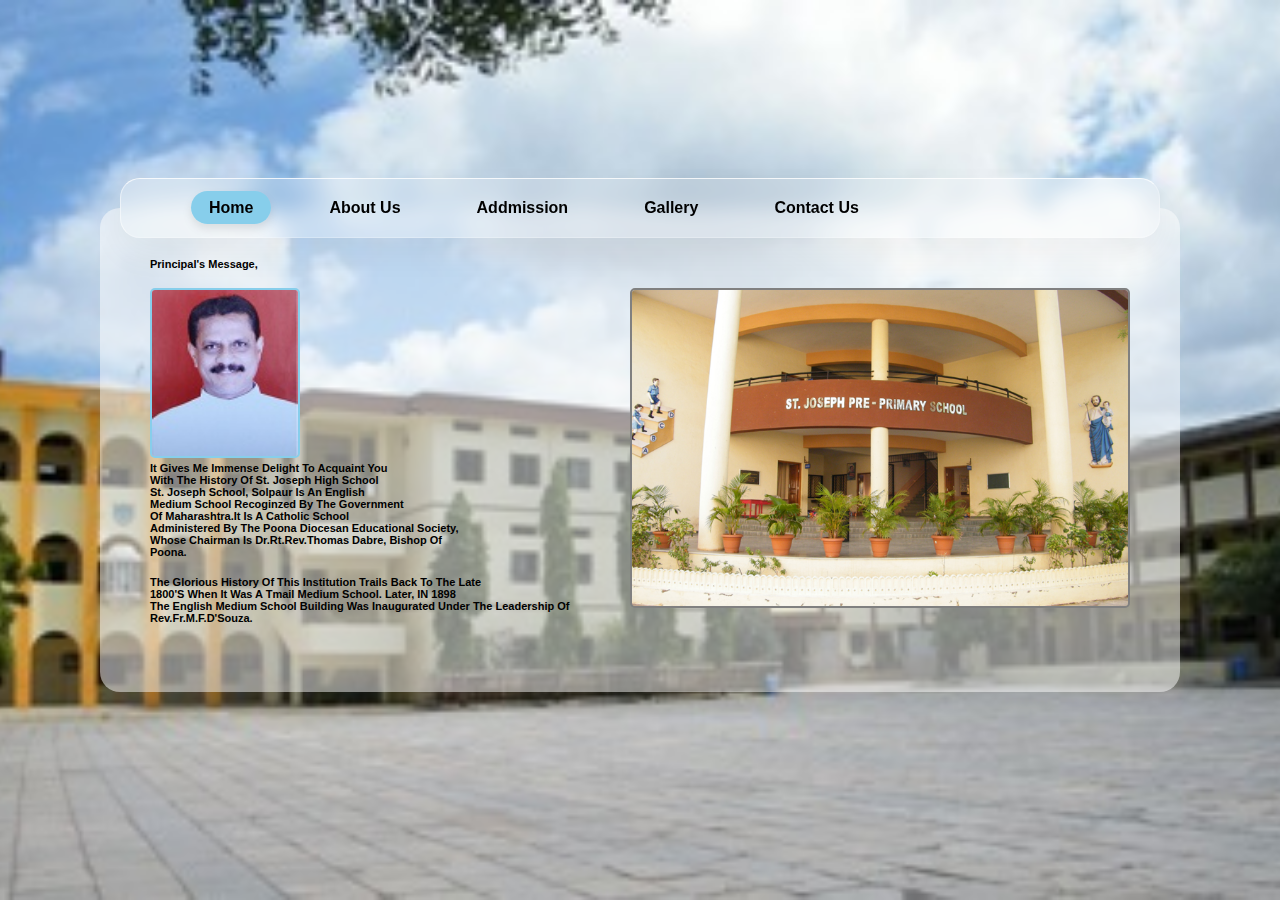
<file: index.html>
<!DOCTYPE html>
<html lang="en">
<head>
    <meta charset="UTF-8">
    <meta http-equiv="X-UA-Compatible" content="IE=edge">
    <meta name="viewport" content="width=device-width, initial-scale=1.0">
    <title>Home</title>
    <link rel="stylesheet" href="style.css">
    <link rel="stylesheet" href="https://cdnjs.cloudflare.com/ajax/libs/font-awesome/6.0.0-beta2/css/all.min.css">
</head>
<body>
   <section>
       <div class="container">
           <header>
               <ul>
                   <li><a href="index.html" class="active">Home</a></li>
                   <li><a href="About.html">About Us</a></li>
                   <li><a href="Addmission.html">Addmission</a></li>
                   <li><a href="Gallery.html">Gallery</a></li>
                   <li><a href="Contact us.html">Contact Us</a></li>
               </ul>
           </header> 
           <div class="content">
            <p>Principal's Message,</p>
            <br>
            
               <img src="img/1.jpg">
                <p>It gives me immense delight to acquaint you <br> with the history
                  of St. Joseph High School</p>
                  
                  <p>St. Joseph School, Solpaur is an English <br>
                Medium School Recoginzed by the Government<br>
                of Maharashtra.It is a Catholic School<br>
                Administered by the poona Diocesan Educational Society,<br>
                Whose Chairman is Dr.Rt.Rev.Thomas Dabre, Bishop of<br>
                Poona.</p>
                
                <br>
                <p>The Glorious history of this institution trails back to the late<br>
                1800's When it was a Tmail Medium School. Later, IN 1898<br>
                The English Medium School Building was inaugurated under the Leadership of
                Rev.Fr.M.F.D'Souza.</p>
                <br>
                

               
           </div>
           <div class="slide-img">
            <img src="img/bgimg.jpg">
        </div>
        
        </div>
   </section>
</body>
</html>
</file>
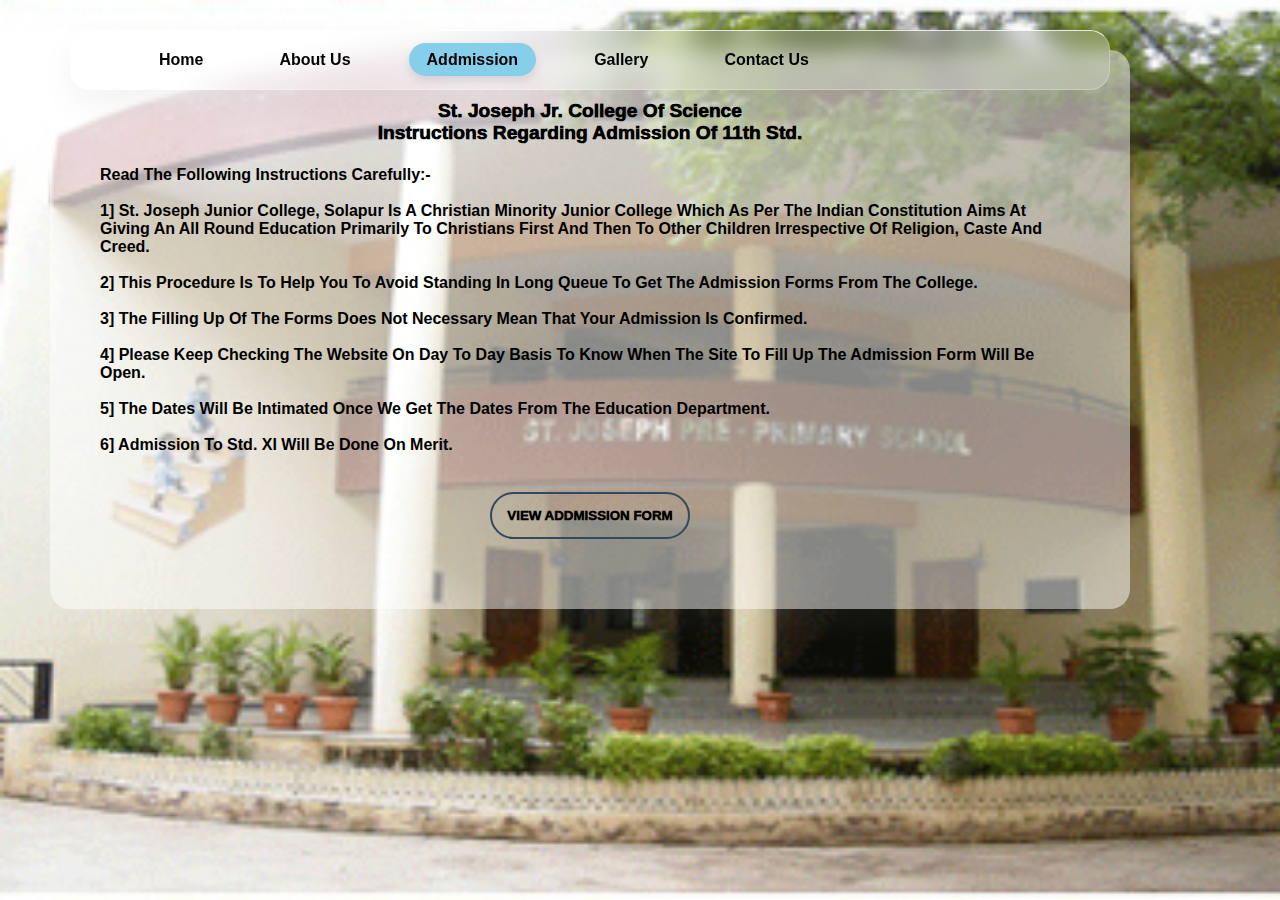
<file: Addmission.html>
<!DOCTYPE html>
<html lang="en">
<head>
    <meta charset="UTF-8">
    <meta http-equiv="X-UA-Compatible" content="IE=edge">
    <meta name="viewport" content="width=device-width, initial-scale=1.0">
    <title>ADDMISSION</title>
</head>

<style>
*
{
    margin: 0;
    padding: 0;
    box-sizing: border-box;
    font-family: 'poppins', sans-serif;
}

section
{
    display: fixed;
    justify-content: center;
    align-items: center;
    min-height: 100vh;
    background: url(img/bg4.jpg);
    background-size: cover;
    background-position: center;
    background-attachment: fixed;
    padding: 50px;
}

.container
{
    position: relative;
    width: calc(100% - 100px);
    min-height: calc(100vh - 280px);
    min-height: 300px;
    background: rgba(255, 255, 255, 0.5);
    box-shadow:  0 15px 35px rgba(255,255,255,0.05);
    border-radius: 20px;
    display: flex;
    justify-content: space-between;
    align-items: center;
    padding: 50px;
}

header
{
    position: absolute;
    top: -20px;
    right: 20px;
    left: 20px;
    padding: 20px 50px;
    display: flex;
    justify-content: space-between;
    align-items: center;
    background: rgba(255, 255, 255, 0.2);
    box-shadow: 0 15px 35px rgba(0,0,0,0.05);
    border-radius: 20px;
    backdrop-filter: blur(10px);
    border: 1px solid rgba(255, 255, 255, 0.25);
    border-top: 1px solid rgba(255, 255, 255, 0.8);
    border-left: 1px solid rgba(255, 255, 255, 0.5);
}

header ul
{
  display: flex;
}

header ul li
{
    list-style: none;
    margin: 0 20px;
}

header ul li a
{
    text-decoration: none;
    font-weight: 800;
    color: black;
    padding: 8px 18px;
    border-radius: 25px;
}

header ul li a:hover,
header ul li a.active
{
    background: skyblue;
    box-shadow: 0 5px 10px rgba(0,0,0,0.1);
}

.content 
{
    text-transform: capitalize;
    font-size: larger;
    font-weight: 950;
    text-align: center;
}

.content p
{
    font-size: medium;
    font-weight: 700;
    text-align: left;
}

.content button
{
    font-weight: bolder;
    border: 0;
    background: none;
    display: block;
    margin: 20px auto;
    text-align: center;
    border: 2px solid #34495e;
    padding: 14px 5px;
    width: 200px;
    outline: none;
    color: black;
    border-radius: 24px;
    transition: .60s;
    cursor: pointer;
}

.content button:hover
{
    background: skyblue;
}

</style>

<body>
    <section>
        <div class="container">
            <header>
                <ul>
                    <li><a href="index.html">Home</a></li>
                    <li><a href="About.html">About Us</a></li>
                    <li><a href="Addmission.html" class="active">Addmission</a></li>
                    <li><a href="Gallery.html">Gallery</a></li>
                    <li><a href="Contact Us.html">Contact Us</a></li>
                </ul>
                </header> 
                <div class="content">
                 St. Joseph Jr. College of Science<br>
                Instructions regarding admission of 11th Std.
                <br><br>
                <p>
                    Read the following instructions carefully:-<br><br>

                    1]	St. Joseph Junior College, Solapur is a Christian Minority Junior College which as per 
                    the Indian Constitution aims at giving an all round education primarily to Christians first and then to other children irrespective of religion, caste and creed.<br><br>
                    2]	This procedure is to help you to avoid standing in long queue to get the admission forms from the college.<br><br>
                    3]	The filling up of the forms does not necessary mean that your admission is confirmed.<br><br>
                    4]	Please keep checking the website on day to day basis to know when the site to fill up the admission form will be open.<br><br>
                    5]	The dates will be intimated once we get the dates from the Education Department.<br><br>
                    6]	Admission to Std. XI will be done on merit.<br><br>
                </p>
                <button>VIEW ADDMISSION FORM</button>
                </div>
            </div>
            </section>
</body>
</html>
</file>
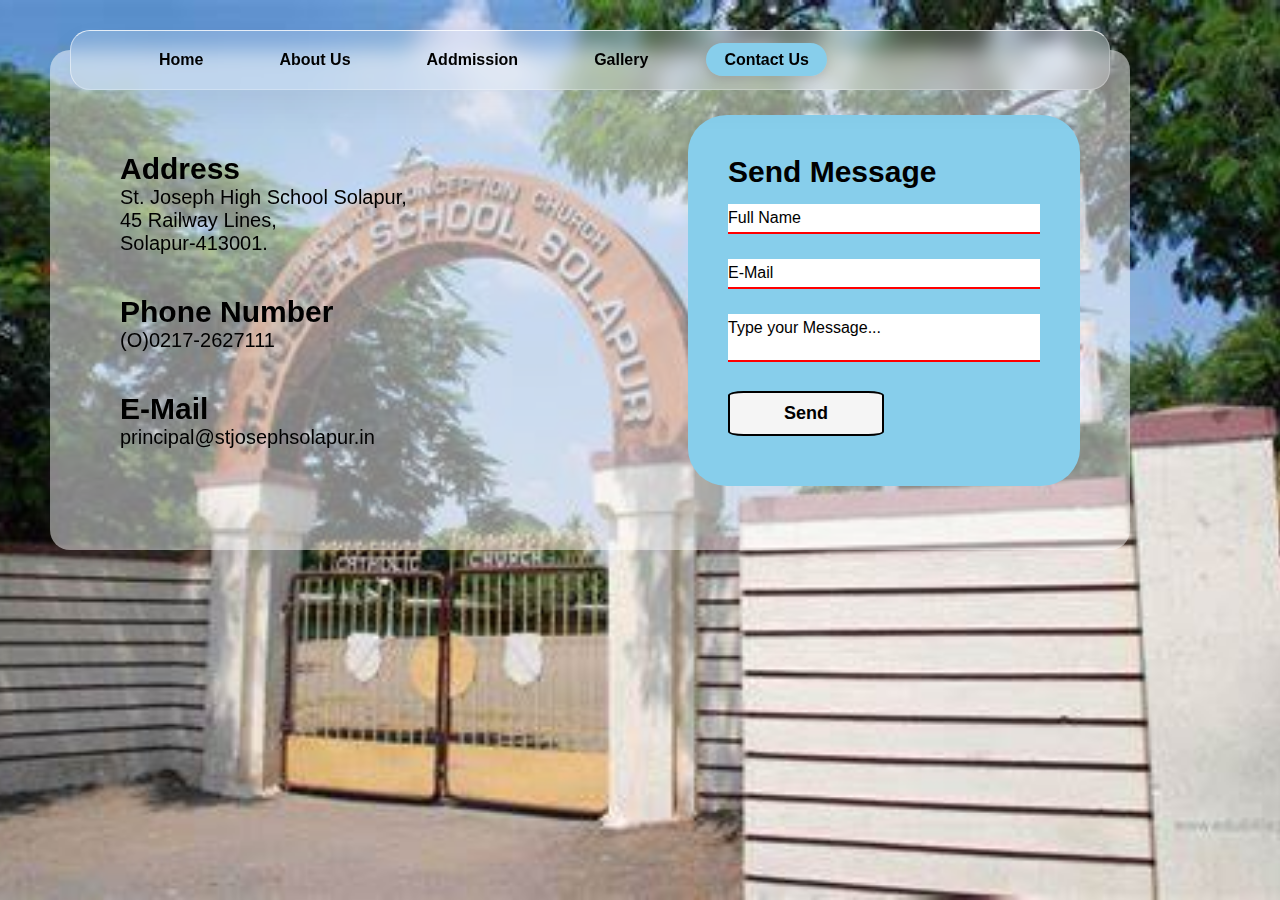
<file: Contact Us.html>
<!DOCTYPE html>
<html lang="en">
<head>
    <meta charset="UTF-8">
    <meta http-equiv="X-UA-Compatible" content="IE=edge">
    <meta name="viewport" content="width=device-width, initial-scale=1.0">
    <title>Contact Us</title>
</head>
<style>
    *
{
    margin: 0;
    padding: 0;
    box-sizing: border-box;
    font-family: 'poppins', sans-serif;
}

section
{
    display: fixed;
    justify-content: center;
    align-items: center;
    min-height: 100vh;
    background: url(img/bg6.jpg);
    background-size: cover;
    background-position: center;
    background-attachment: fixed;
    padding: 50px;
}

.container
{
    position: relative;
    width: calc(100% - 100px);
    min-height: calc(100vh - 280px);
    min-height: 500px;
    background: rgba(255, 255, 255, 0.5);
    box-shadow:  0 15px 35px rgba(255,255,255,0.05);
    border-radius: 20px;
    display: flex;
    justify-content: space-between;
    align-items: center;
    padding: 50px;
}

header
{
    position: absolute;
    top: -20px;
    right: 20px;
    left: 20px;
    padding: 20px 50px;
    display: flex;
    justify-content: space-between;
    align-items: center;
    background: rgba(255, 255, 255, 0.2);
    box-shadow: 0 15px 35px rgba(0,0,0,0.05);
    border-radius: 20px;
    backdrop-filter: blur(10px);
    border: 1px solid rgba(255, 255, 255, 0.25);
    border-top: 1px solid rgba(255, 255, 255, 0.8);
    border-left: 1px solid rgba(255, 255, 255, 0.5);
}

header ul
{
  display: flex;
}

header ul li
{
    list-style: none;
    margin: 0 20px;
}

header ul li a
{
    text-decoration: none;
    font-weight: 800;
    color: black;
    padding: 8px 18px;
    border-radius: 25px;
}

header ul li a:hover,
header ul li a.active
{
    background: skyblue;
    box-shadow: 0 5px 10px rgba(0,0,0,0.1);
}

.contactinfo .contactform
{
    max-width: 700px;
    text-align: center;
}

.contactinfo h3 
{
    font-size: 30px;
    font-weight: 800;
}

.contactinfo p
{
    font-size: 20px;
    font-weight: 520;
}

.contactinfo .box 
{
    position: relative;
    padding: 20px 0;
    display: flex;
}

.contactinfo .box .text
{
    display: flex;
    margin-left: 20px;
    font-size: 16px;
    flex-direction: column;
    font-weight: 300;
}

.contactform
{
    width: 40%;
    padding: 40px;
    background: skyblue;
    border-radius: 10%;
}
.contactform h2
{
    font-size: 30px;
    font-weight: 800;
}

.contactform .inputBox
{
    position: relative;
    width: 100%;
    margin-top: 5px;
}

.contactform .inputBox input,
.contactform .inputBox textarea
{
    width: 100%;
    padding: 5px 0;
    font-size: 16px;
    margin: 10px 0;
    border: none;
    border-bottom: 2px solid red;
    outline: none;
    resize: none;
}


.contactform .inputBox span
{
    position: absolute;
    left: 0;
    padding: 5px 0;
    font-size: 16px;
    margin: 10px 0;
    pointer-events: none;
    transition: .5s;
}

.contactform .inputBox input:focus ~ span,
.contactform .inputBox input:valid ~ span,
.contactform .inputBox textarea:focus ~ span,
.contactform .inputBox textarea:focus ~ span
{
    font-size: 12px;
    transform: translateY(-20px);
}
.contactform .inputBox input[type="submit"]
{
    width: 50%;
    font-weight: 600;
    background: whitesmoke;
    color: black;
    border: 2px solid black;
    border-radius: 10%;
    cursor: pointer;
    padding: 10px;
    font-size: 18px;
}

.contactform .inputBox input[type="submit"]:hover
{
    background-color: skyblue;
}




</style>
<body>
    <section>
        <div class="container">
            <header>
                <ul>
                    <li><a href="index.html">Home</a></li>
                    <li><a href="About.html">About Us</a></li>
                    <li><a href="Addmission.html">Addmission</a></li>
                    <li><a href="Gallery.html">Gallery</a></li>
                    <li><a href="Contact Us.html" class="active">Contact Us</a></li>
                </ul>
                </header> 
                
                <div class="contactinfo">
                    <div class="box">
                        <div class="icon">
                            </div>
                            <div class="text">
                                <h3>Address</h3>
                                <p>St. Joseph High School Solapur,<br>
                                    45 Railway Lines,<br>
                                    Solapur-413001.</p>
                            </div>
                    </div>
                    <div class="box">
                        <div class="icon">
                            
                            </div>
                            <div class="text">
                                <h3>Phone Number</h3>
                                <p>(O)0217-2627111</p>
                            </div>
                    </div>
                    <div class="box">
                        <div class="icon">
                        
                            </div>
                            <div class="text">
                                <h3>E-Mail</h3>
                                <p>principal@stjosephsolapur.in</p>
                            </div>
                    </div>
                </div>
                <div class="contactform">
                    <form>
                        <h2>Send Message</h2>
                        <div class="inputBox">
                            <input type="text" name="" required="required">
                            <span>Full Name</span>
                        </div>
                        <div class="inputBox">
                            <input type="text" name="" required="required">
                            <span>E-Mail</span>
                        </div>
                        <div class="inputBox">
                            <textarea required="required"></textarea>
                            <span>Type your Message...</span>
                        </div>
                        <div class="inputBox">
                            <input type="submit" name="" value="Send">
                        </div>
                    </form>
                </div>

                </div>
                </section>
</body>
</html>
</file>
<file: style.css>
*
{
    margin: 0;
    padding: 0;
    box-sizing: border-box;
    font-family: 'poppins', sans-serif;
}

section
{
    display: flex;
    justify-content: center;
    align-items: center;
    min-height: 100vh;
    background: url(img/bg1.jpg);
    background-size: cover;
    background-position: center;
    background-attachment: fixed;
    padding: 50px;
}

.container
{
    position: relative;
    width: calc(100% - 100px);
    min-height: calc(100vh - 280px);
    min-height: 300px;
    background: rgba(255, 255, 255, 0.5);
    box-shadow:  0 15px 35px rgba(255,255,255,0.05);
    border-radius: 20px;
    display: flex;
    justify-content: space-between;
    align-items: center;
    padding: 50px;
}

header
{
    position: absolute;
    top: -30px;
    right: 20px;
    left: 20px;
    padding: 20px 50px;
    display: flex;
    justify-content: space-between;
    align-items: center;
    background: rgba(255, 255, 255, 0.2);
    box-shadow: 0 15px 35px rgba(0,0,0,0.05);
    border-radius: 20px;
    backdrop-filter: blur(10px);
    border: 1px solid rgba(255, 255, 255, 0.25);
    border-top: 1px solid rgba(255, 255, 255, 0.8);
    border-left: 1px solid rgba(255, 255, 255, 0.5);
}

header ul
{
  display: flex;
}

header ul li
{
    list-style: none;
    margin: 0 20px;
}

header ul li a
{
    text-decoration: none;
    font-weight: 800;
    color: black;
    padding: 8px 18px;
    border-radius: 25px;
}

header ul li a:hover,
header ul li a.active
{
    background: skyblue;
    box-shadow: 0 5px 10px rgba(0,0,0,0.1);
}

.content img
{
    width: 150px;
    height: 170px;
    border: 2px solid skyblue;
    border-radius: 5px;
}

.content p
{
    font-size: 11px;
    font-weight: 800;
    color: black;
    top: auto;
    text-transform: capitalize;
}

.slide-img img
{
    height: 320px;
    width: 500px;
    border: 2px solid grey;
    border-radius: 5px;
}
</file>
